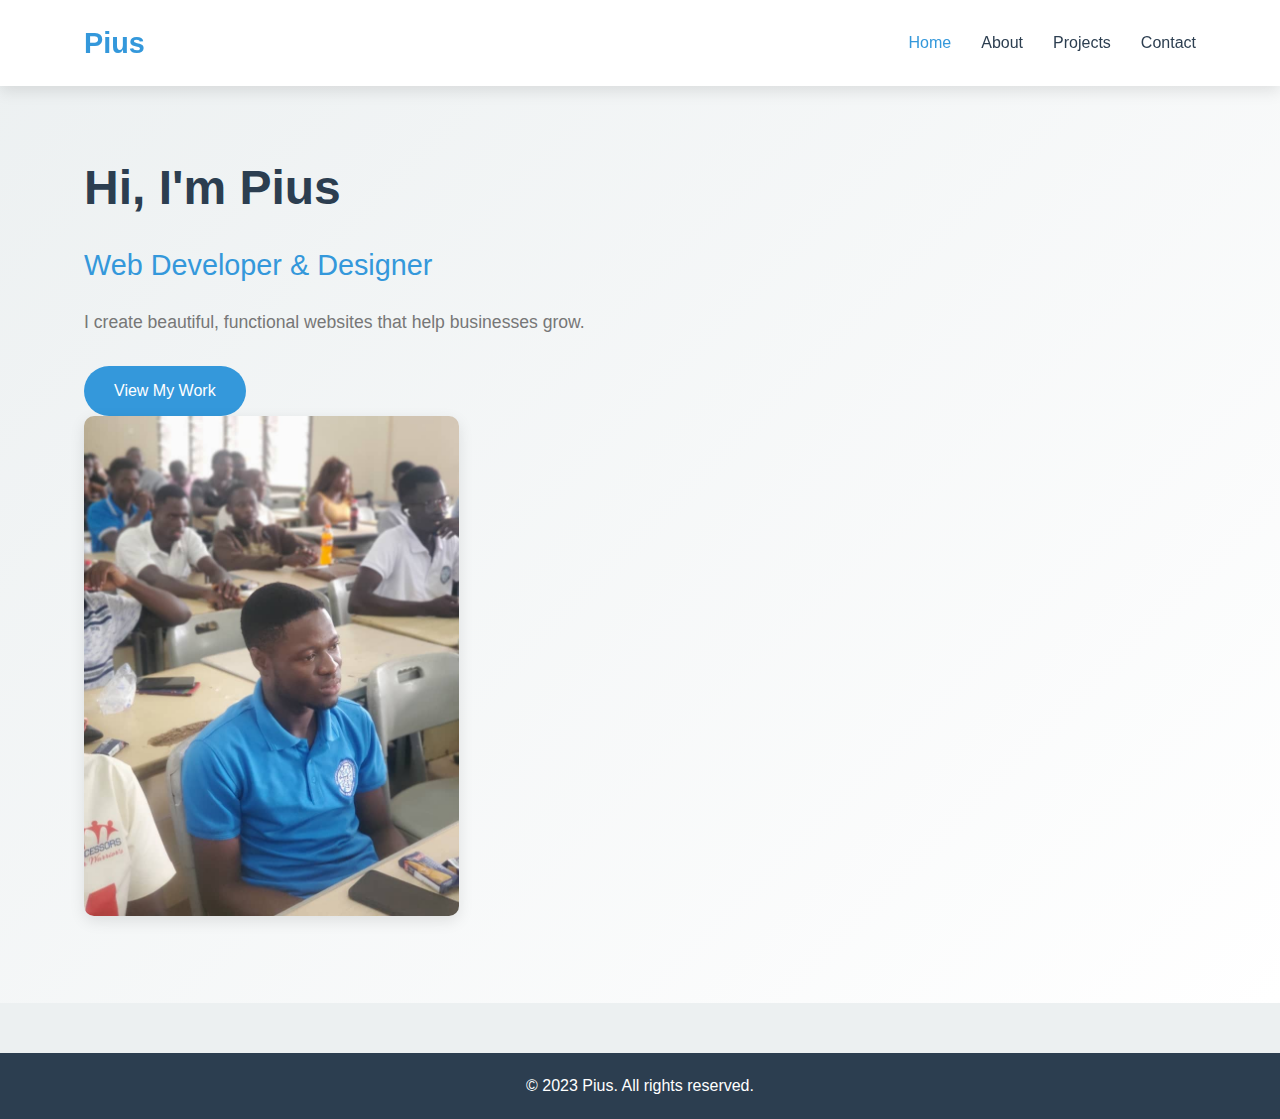
<file: index.html>
<!DOCTYPE html>
<html lang="en">
<head>
    <meta charset="UTF-8">
    <meta name="viewport" content="width=device-width, initial-scale=1.0">
    <title>Pius | Web Developer</title>
    <link rel="stylesheet" href="style.css">
    <link rel="stylesheet" href="https://cdnjs.cloudflare.com/ajax/libs/font-awesome/6.0.0-beta3/css/all.min.css">
</head>
<body>
    <header>
        <div class="container">
            <nav>
                <div class="logo">Pius</div>
                <ul class="nav-links">
                    <li><a href="index.html" class="active">Home</a></li>
                    <li><a href="about.html">About</a></li>
                    <li><a href="projects.html">Projects</a></li>
                    <li><a href="contact.html">Contact</a></li>
                </ul>
                <div class="hamburger">
                    <span></span>
                    <span></span>
                    <span></span>
                </div>
            </nav>
        </div>
    </header>

    <section class="hero">
        <div class="container">
            <div class="hero-content">
                <h1>Hi, I'm Pius</h1>
                <h2>Web Developer & Designer</h2>
                <p>I create beautiful, functional websites that help businesses grow.</p>
                <a href="projects.html" class="btn">View My Work</a>
            </div>
            <div class="hero-image">
                <img src="images/pius.jpg" height="500px" alt="Pius at work">
            </div>
        </div>
    </section>

    <footer>
        <div class="container">
            <p>&copy; 2023 Pius. All rights reserved.</p>
        </div>
    </footer>

    <script src="script.js"></script>
</body>
</html>
</file>
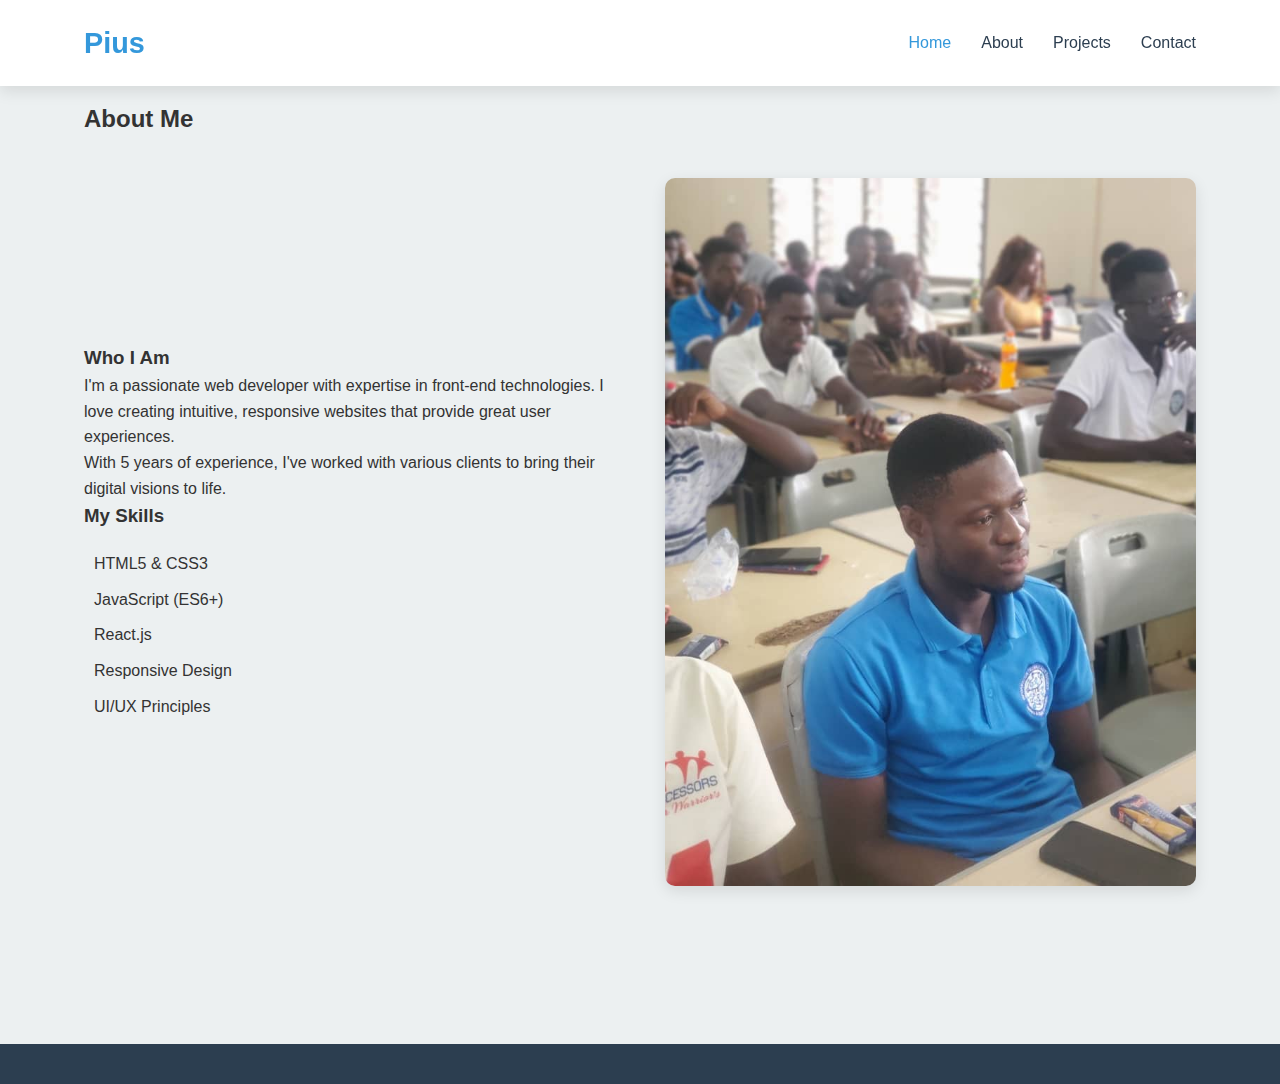
<file: about.html>
<!DOCTYPE html>
<html lang="en">
<head>
    <link rel="stylesheet" href="style.css">
    <!-- Same head as index.html -->
</head>
<body>
    <header>
          <header>
        <div class="container">
            <nav>
                <div class="logo">Pius</div>
                <ul class="nav-links">
                    <li><a href="index.html" class="active">Home</a></li>
                    <li><a href="about.html">About</a></li>
                    <li><a href="projects.html">Projects</a></li>
                    <li><a href="contact.html">Contact</a></li>
                </ul>
                <div class="hamburger">
                    <span></span>
                    <span></span>
                    <span></span>
                </div>
            </nav>
        </div>
    </header>
        <!-- Same header as index.html -->
    </header>

    <section class="about-section">
        <div class="container">
            <h2>About Me</h2>
            <div class="about-content">
                <div class="about-text">
                    <h3>Who I Am</h3>
                    <p>I'm a passionate web developer with expertise in front-end technologies. I love creating intuitive, responsive websites that provide great user experiences.</p>
                    <p>With 5 years of experience, I've worked with various clients to bring their digital visions to life.</p>
                    
                    <h3>My Skills</h3>
                    <ul class="skills">
                        <li><i class="fas fa-check"></i> HTML5 & CSS3</li>
                        <li><i class="fas fa-check"></i> JavaScript (ES6+)</li>
                        <li><i class="fas fa-check"></i> React.js</li>
                        <li><i class="fas fa-check"></i> Responsive Design</li>
                        <li><i class="fas fa-check"></i> UI/UX Principles</li>
                    </ul>
                </div>
                <div class="about-image">
                    <img src="images/pius.jpg" alt="Pius profile">
                </div>
            </div>
        </div>
    </section>

    <footer>
        <!-- Same footer as index.html -->
    </footer>

    <script src="script.js"></script>
</body>
</html>
</file>
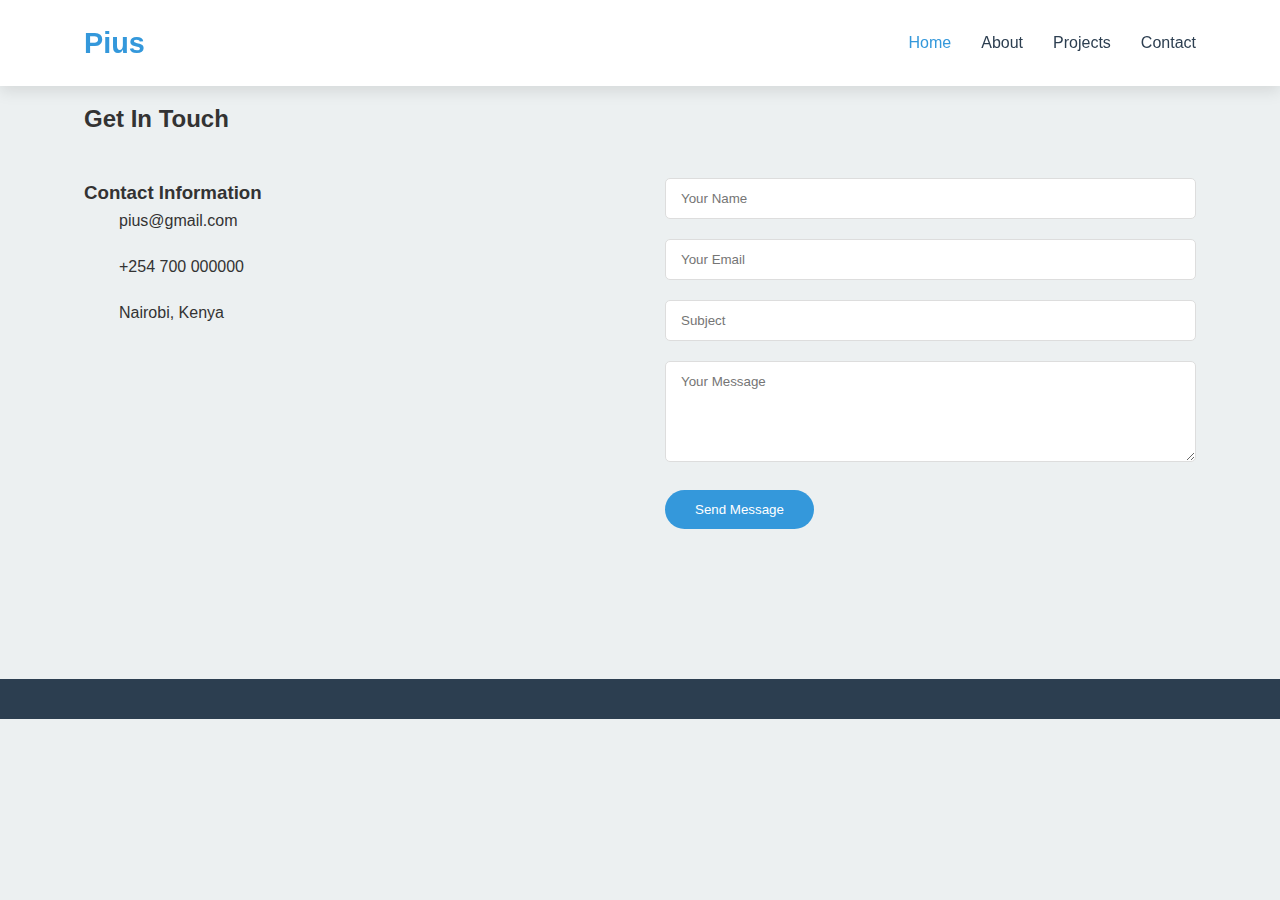
<file: contact.html>
<!DOCTYPE html>
<html lang="en">
<head>
    <!-- Same head as index.html -->
</head>
<link rel="stylesheet" href="style.css">
<body>
    <header>
          <header>
        <div class="container">
            <nav>
                <div class="logo">Pius</div>
                <ul class="nav-links">
                    <li><a href="index.html" class="active">Home</a></li>
                    <li><a href="about.html">About</a></li>
                    <li><a href="projects">Projects</a></li>
                    <li><a href="contact.html">Contact</a></li>
                </ul>
                <div class="hamburger">
                    <span></span>
                    <span></span>
                    <span></span>
                </div>
            </nav>
        </div>
    </header>
        <!-- Same header as index.html -->
    </header>
<!-- <h1>CONTACT ME</h1> -->
    <section class="contact-section">
        <div class="container">
            <h2>Get In Touch</h2>
            <div class="contact-content">
                <div class="contact-info">
                    <h3>Contact Information</h3>
                    <p><i class="fas fa-envelope"></i> pius@gmail.com</p>
                    <p><i class="fas fa-phone"></i> +254 700 000000</p>
                    <p><i class="fas fa-map-marker-alt"></i> Nairobi, Kenya</p>
                </div>
                <form id="contactForm" class="contact-form">
                    <div class="form-group">
                        <input type="text" id="name" placeholder="Your Name" required>
                    </div>
                    <div class="form-group">
                        <input type="email" id="email" placeholder="Your Email" required>
                    </div>
                    <div class="form-group">
                        <input type="text" id="subject" placeholder="Subject" required>
                    </div>
                    <div class="form-group">
                        <textarea id="message" rows="5" placeholder="Your Message" required></textarea>
                    </div>
                    <button type="submit" class="btn">Send Message</button>
                    <div id="form-message"></div>
                </form>
            </div>
        </div>
    </section>

    <footer>
        <!-- Same footer as index.html -->
    </footer>

    <script src="script.js"></script>
</body>
</html>
</file>
<file: style.css>
/* Base Styles & Variables */
:root {
    --primary-color: #3498db;
    --secondary-color: #2c3e50;
    --accent-color: #e74c3c;
    --light-color: #ecf0f1;
    --dark-color: #2c3e50;
    --text-color: #333;
    --text-light: #777;
    --white: #fff;
    --shadow: 0 5px 15px rgba(0, 0, 0, 0.1);
    --transition: all 0.3s ease;
}

* {
    margin: 0;
    padding: 0;
    box-sizing: border-box;
}

body {
    font-family: 'Poppins', sans-serif;
    line-height: 1.6;
    color: var(--text-color);
    background-color: var(--light-color);
}

.container {
    width: 90%;
    max-width: 1200px;
    margin: 0 auto;
    padding: 0 20px;
}

/* Header & Navigation */
header {
    background-color: var(--white);
    box-shadow: var(--shadow);
    position: fixed;
    width: 100%;
    top: 0;
    z-index: 1000;
}

nav {
    display: flex;
    justify-content: space-between;
    align-items: center;
    padding: 20px 0;
}

.logo {
    font-size: 1.8rem;
    font-weight: 700;
    color: var(--primary-color);
}

.nav-links {
    display: flex;
    list-style: none;
}

.nav-links li {
    margin-left: 30px;
}

.nav-links a {
    text-decoration: none;
    color: var(--dark-color);
    font-weight: 500;
    transition: var(--transition);
}

.nav-links a:hover, .nav-links a.active {
    color: var(--primary-color);
}

.hamburger {
    display: none;
    cursor: pointer;
}

.hamburger span {
    display: block;
    width: 25px;
    height: 3px;
    background-color: var(--dark-color);
    margin: 5px 0;
    transition: var(--transition);
}

/* Hero Section */
.hero {
    padding: 150px 0 80px;
    background: linear-gradient(135deg, var(--light-color) 0%, var(--white) 100%);
}

.hero-content {
    max-width: 600px;
}

.hero h1 {
    font-size: 3rem;
    margin-bottom: 15px;
    color: var(--dark-color);
}

.hero h2 {
    font-size: 1.8rem;
    font-weight: 400;
    margin-bottom: 20px;
    color: var(--primary-color);
}

.hero p {
    font-size: 1.1rem;
    margin-bottom: 30px;
    color: var(--text-light);
}

.btn {
    display: inline-block;
    background-color: var(--primary-color);
    color: var(--white);
    padding: 12px 30px;
    border-radius: 30px;
    text-decoration: none;
    font-weight: 500;
    transition: var(--transition);
    border: none;
    cursor: pointer;
}

.btn:hover {
    background-color: var(--secondary-color);
    transform: translateY(-3px);
    box-shadow: 0 10px 20px rgba(0, 0, 0, 0.1);
}

.hero-image img {
    max-width: 100%;
    border-radius: 10px;
    box-shadow: var(--shadow);
}

/* About Section */
.about-section {
    padding: 100px 0;
}

.about-content {
    display: flex;
    align-items: center;
    gap: 50px;
    margin-top: 40px;
}

.about-text {
    flex: 1;
}

.about-image {
    flex: 1;
}

.about-image img {
    width: 100%;
    border-radius: 10px;
    box-shadow: var(--shadow);
}

.skills {
    margin-top: 20px;
    list-style: none;
}

.skills li {
    margin-bottom: 10px;
    display: flex;
    align-items: center;
}

.skills i {
    color: var(--primary-color);
    margin-right: 10px;
}

/* Contact Section */
.contact-section {
    padding: 100px 0;
}

.contact-content {
    display: flex;
    gap: 50px;
    margin-top: 40px;
}

.contact-info {
    flex: 1;
}

.contact-info p {
    margin-bottom: 20px;
    display: flex;
    align-items: center;
}

.contact-info i {
    margin-right: 15px;
    color: var(--primary-color);
    font-size: 1.2rem;
    width: 20px;
}

.contact-form {
    flex: 1;
}

.form-group {
    margin-bottom: 20px;
}

.form-group input,
.form-group textarea {
    width: 100%;
    padding: 12px 15px;
    border: 1px solid #ddd;
    border-radius: 5px;
    font-family: inherit;
    transition: var(--transition);
}

.form-group input:focus,
.form-group textarea:focus {
    outline: none;
    border-color: var(--primary-color);
}

.form-group textarea {
    resize: vertical;
}

#form-message {
    margin-top: 20px;
    padding: 10px;
    border-radius: 5px;
    display: none;
}

/* Footer */
footer {
    background-color: var(--secondary-color);
    color: var(--white);
    text-align: center;
    padding: 20px 0;
    margin-top: 50px;
}

/* Responsive Styles */
@media (max-width: 992px) {
    .hero-content, .about-content, .contact-content {
        flex-direction: column;
    }
    
    .hero-image, .about-image {
        margin-top: 40px;
    }
}

@media (max-width: 768px) {
    .hamburger {
        display: block;
    }
    
    .nav-links {
        position: fixed;
        top: 80px;
        left: -100%;
        width: 100%;
        background-color: var(--white);
        flex-direction: column;
        align-items: center;
        padding: 20px 0;
        transition: var(--transition);
        box-shadow: var(--shadow);
    }
    
    .nav-links.active {
        left: 0;
    }
    
    .nav-links li {
        margin: 15px 0;
    }
    
    .hamburger.active span:nth-child(1) {
        transform: rotate(45deg) translate(5px, 5px);
    }
    
    .hamburger.active span:nth-child(2) {
        opacity: 0;
    }
    
    .hamburger.active span:nth-child(3) {
        transform: rotate(-45deg) translate(7px, -6px);
    }
    
    .hero h1 {
        font-size: 2.5rem;
    }
    
    .hero h2 {
        font-size: 1.5rem;
    }
}
</file>
